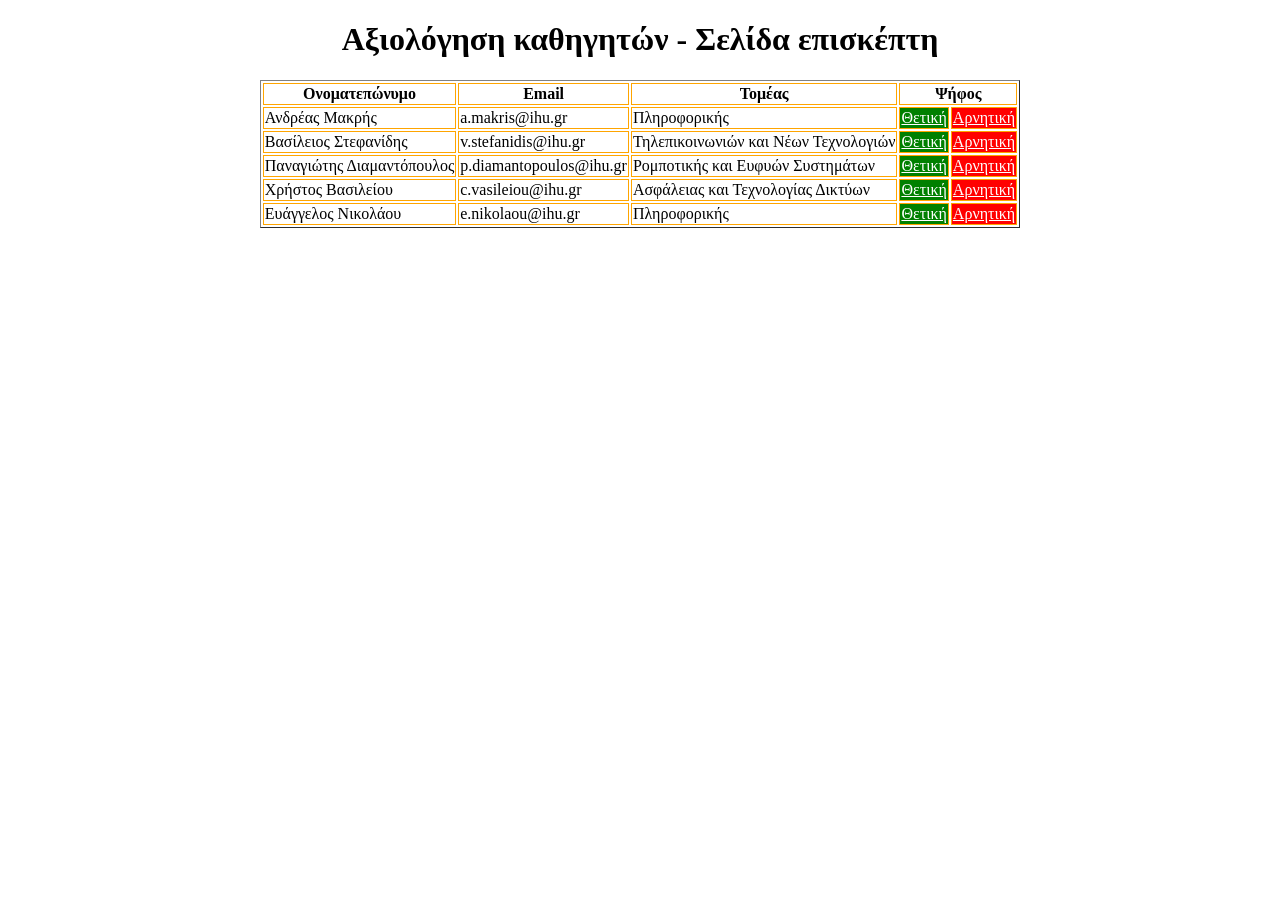
<file: index.html>
<!DOCTYPE html>
<html lang="el">

<head>
    <meta charset="UTF-8">
    <title>Αξιολόγηση καθηγητών</title>
    <link rel="stylesheet" href="style.css">
</head>

<body>
    <h1>Αξιολόγηση καθηγητών - Σελίδα επισκέπτη</h1>
    <table border="1">
        <tr>
            <th>Ονοματεπώνυμο</th>
            <th>Email</th>
            <th>Τομέας</th>
            <th colspan="2">Ψήφος</th>
        </tr>
        <tr>
            <td>Ανδρέας Μακρής</td>
            <td>a.makris@ihu.gr</td>
            <td>Πληροφορικής</td>
            <td class="upvote"><a href="upvote.php?id=1">Θετική</a></td>
            <td class="downvote"><a href="downvote.php?id=1">Αρνητική</a></td>
        </tr>
        <tr>
            <td>Βασίλειος Στεφανίδης</td>
            <td>v.stefanidis@ihu.gr</td>
            <td>Τηλεπικοινωνιών και Νέων Τεχνολογιών</td>
            <td class="upvote"><a href="upvote.php?id=2">Θετική</a></td>
            <td class="downvote"><a href="downvote.php?id=2">Αρνητική</a></td>
        </tr>
        <tr>
            <td>Παναγιώτης Διαμαντόπουλος</td>
            <td>p.diamantopoulos@ihu.gr</td>
            <td>Ρομποτικής και Ευφυών Συστημάτων</td>
            <td class="upvote"><a href="upvote.php?id=3">Θετική</a></td>
            <td class="downvote"><a href="downvote.php?id=3">Αρνητική</a></td>
        </tr>
        <tr>
            <td>Χρήστος Βασιλείου</td>
            <td>c.vasileiou@ihu.gr</td>
            <td>Ασφάλειας και Τεχνολογίας Δικτύων</td>
            <td class="upvote"><a href="upvote.php?id=4">Θετική</a></td>
            <td class="downvote"><a href="downvote.php?id=4">Αρνητική</a></td>
        </tr>
        <tr>
            <td>Ευάγγελος Νικολάου</td>
            <td>e.nikolaou@ihu.gr</td>
            <td>Πληροφορικής</td>
            <td class="upvote"><a href="upvote.php?id=5">Θετική</a></td>
            <td class="downvote"><a href="downvote.php?id=5">Αρνητική</a></td>
        </tr>
    </table>
</body>

</html>
</file>
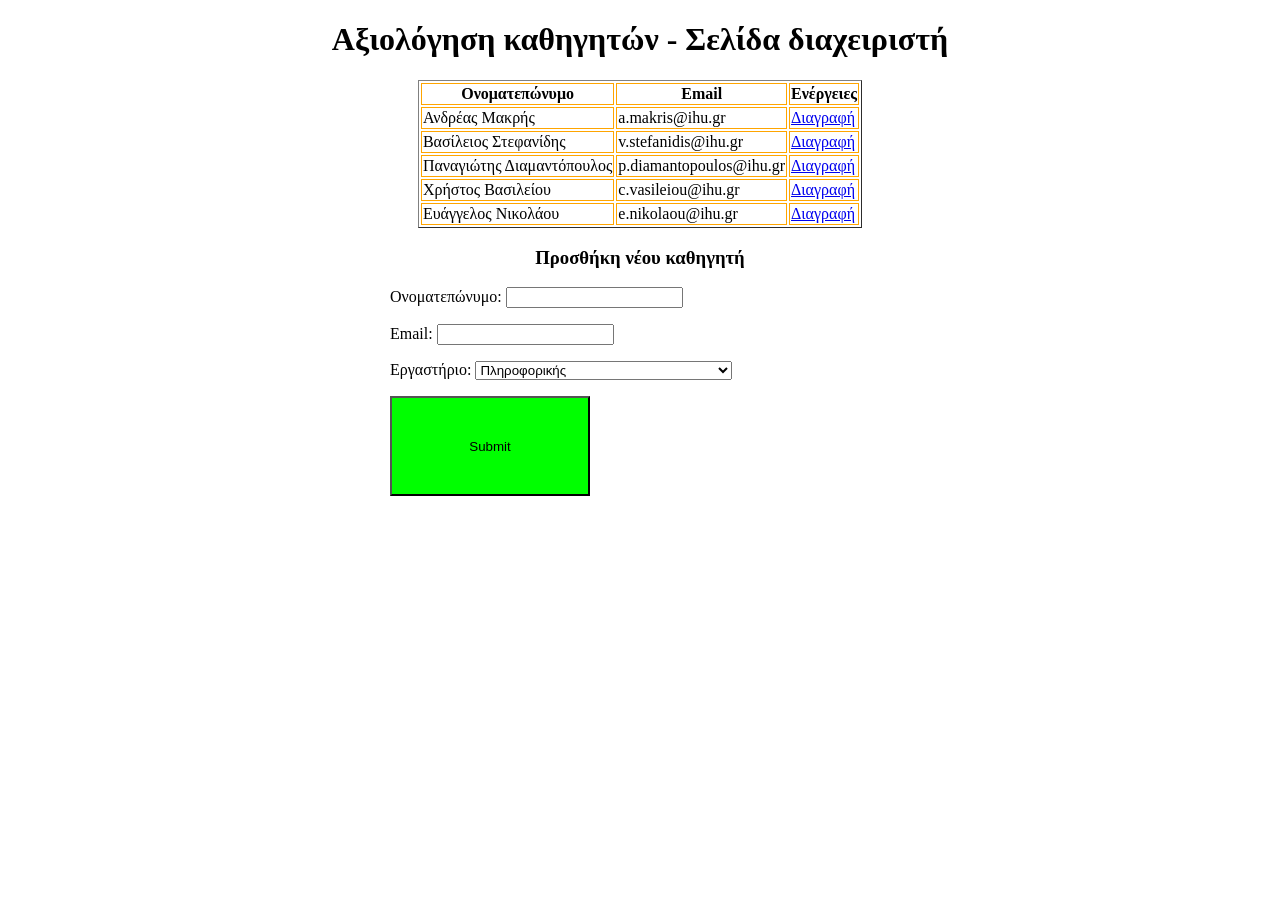
<file: admin.html>
<!DOCTYPE html>
<html lang="el">

<head>
    <meta charset="UTF-8">
    <title>Αξιολόγηση καθηγητών</title>
    <link rel="stylesheet" href="style.css">
</head>

<body>
    <h1>Αξιολόγηση καθηγητών - Σελίδα διαχειριστή</h1>
    <table border="1">
        <tr>
            <th>Ονοματεπώνυμο</th>
            <th>Email</th>
            <th>Ενέργειες</th>
        </tr>
        <tr>
            <td>Ανδρέας Μακρής</td>
            <td>a.makris@ihu.gr</td>
            <td><a href="delete.php?id=1">Διαγραφή</a></td>
        </tr>
        <tr>
            <td>Βασίλειος Στεφανίδης</td>
            <td>v.stefanidis@ihu.gr</td>
            <td><a href="delete.php?id=2">Διαγραφή</a></td>
        </tr>
        <tr>
            <td>Παναγιώτης Διαμαντόπουλος</td>
            <td>p.diamantopoulos@ihu.gr</td>
            <td><a href="delete.php?id=3">Διαγραφή</a></td>
        </tr>
        <tr>
            <td>Χρήστος Βασιλείου</td>
            <td>c.vasileiou@ihu.gr</td>
            <td><a href="delete.php?id=4">Διαγραφή</a></td>
        </tr>
        <tr>
            <td>Ευάγγελος Νικολάου</td>
            <td>e.nikolaou@ihu.gr</td>
            <td><a href="delete.php?id=5">Διαγραφή</a></td>
        </tr>
    </table>

    <h3>Προσθήκη νέου καθηγητή</h3>
    <form action="add-professor.php" method="post">
        <p>Ονοματεπώνυμο: <input type="text" name="fullname"></p>
        <p>Email: <input type="email" name="emailAddress"></p>
        <p>Εργαστήριο:
            <select name="lab">
                <option value="informatics">Πληροφορικής</option>
                <option value="telecommunications">Τηλεπικοινωνιών και Νέων Τεχνολογιών</option>
                <option value="robotics">Ρομποτικής και Ευφυών Συστημάτων</option>
                <option value="security">Ασφάλειας και Τεχνολογίας Δικτύων</option>
            </select>
        </p>
        <p><input type="submit" id="submitbutton"></p>
    </form>

</body>

</html>
</file>
<file: style.css>
h1, h3 {
    text-align: center;
}

table {
    margin: auto;
}

td, th {
    border: 1px solid orange;
    font-family: Georgia, 'Times New Roman', Times, serif;
}

form {
    margin: auto;
    width: 500px;
}

.upvote {
    background: green;
}

.downvote {
    background: red;
}

.upvote a, .downvote a {
    color: white;
}

#submitbutton {
    background: lime;
    width: 200px;
    height: 100px;
}
</file>
